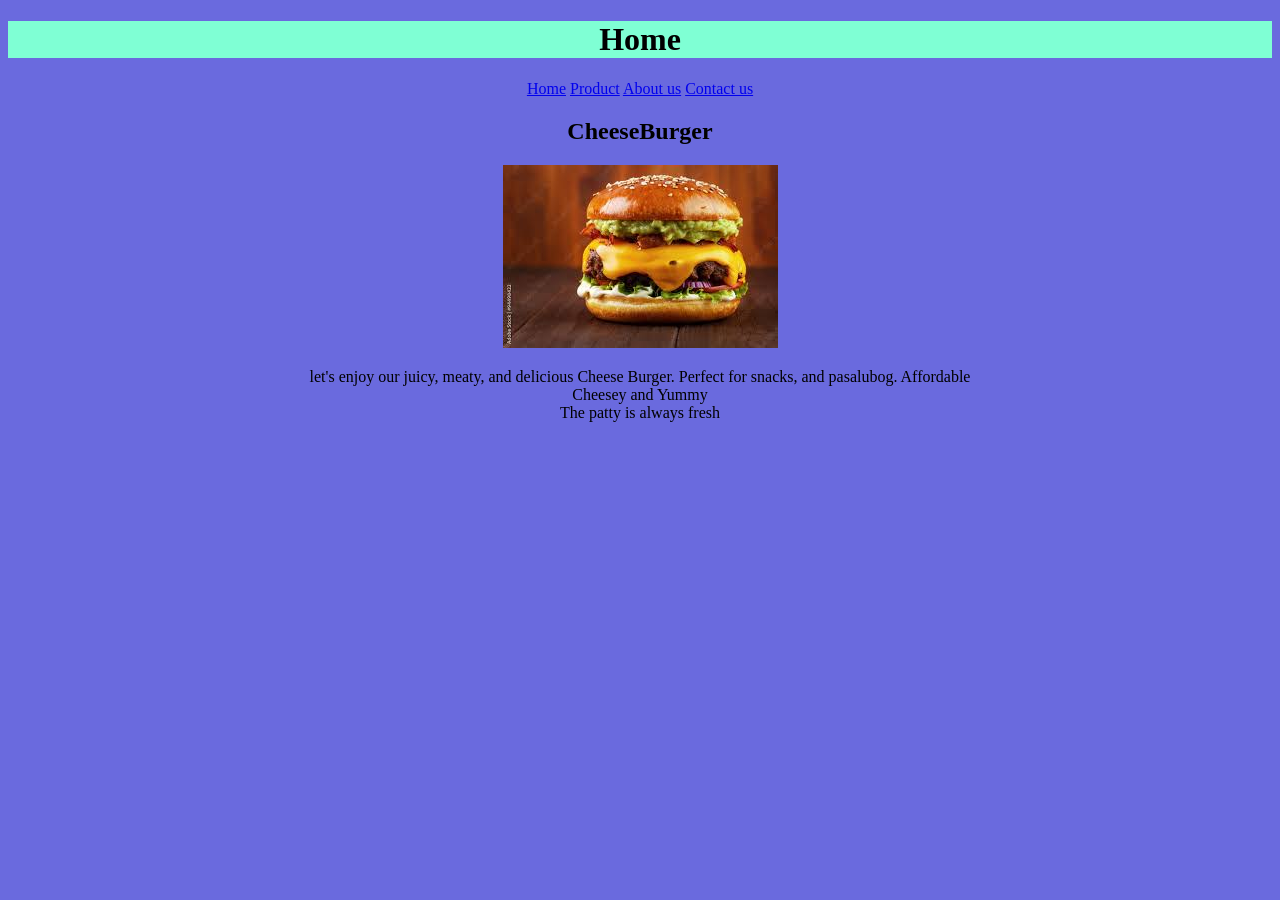
<file: index.html>
<!DOCTYPE html>
<html>
<head><title>CSS</title>
<link rel="stylesheet" href="style.css">
</head>
<body>
<center><h1>Home</h1>
 <a href="index.html">Home</a>
 <a href="Product_Collado.html">Product</a>
 <a href="About_Collado.html">About us</a>
 <a href="Contact_Collado.html">Contact us</a>
<h2>CheeseBurger</h2>
<img src="homepic.jpg">
<p>let's enjoy our juicy, meaty, and delicious Cheese Burger. Perfect for snacks, and pasalubog.
    Affordable<br> Cheesey and Yummy<br> The patty is always fresh<br>
</p>
</center>
</body> 
</html>
</file>
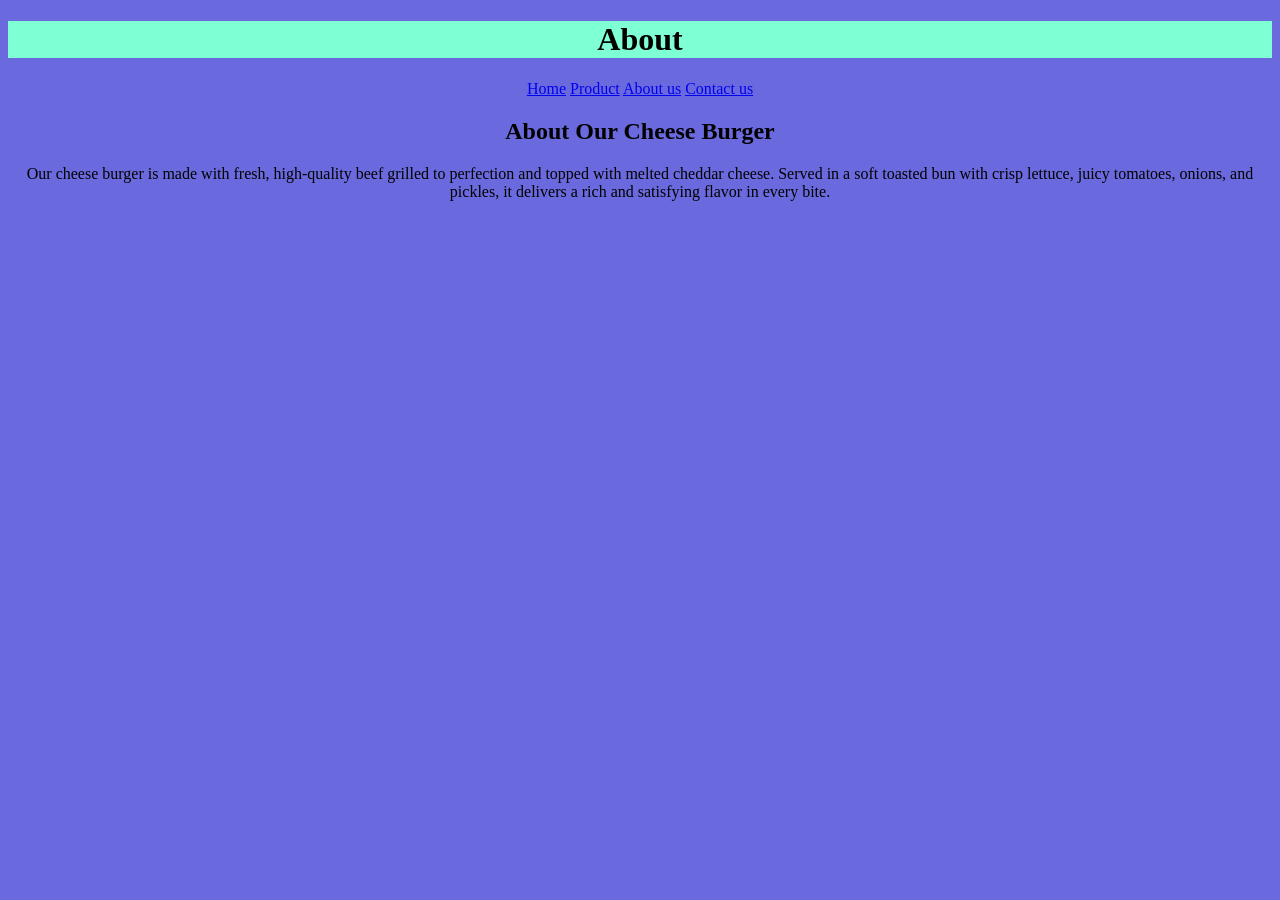
<file: About_Collado.html>
<!DOCTYPE html>
<html>
<head><title>CSS</title>
<link rel="stylesheet" href="style.css">
</head>
<body>
<center><h1>About</h1>
 <a href="index.html">Home</a>
 <a href="Product_Collado.html">Product</a>
 <a href="About_Collado.html">About us</a>
 <a href="Contact_Collado.html">Contact us</a>
 <h2>About Our Cheese Burger</h2>
    <p>
        Our cheese burger is made with fresh, high-quality beef grilled to perfection 
        and topped with melted cheddar cheese. Served in a soft toasted bun with crisp 
        lettuce, juicy tomatoes, onions, and pickles, it delivers a rich and satisfying flavor in every bite.
    </p>
</center>
</body>
</html>
</file>
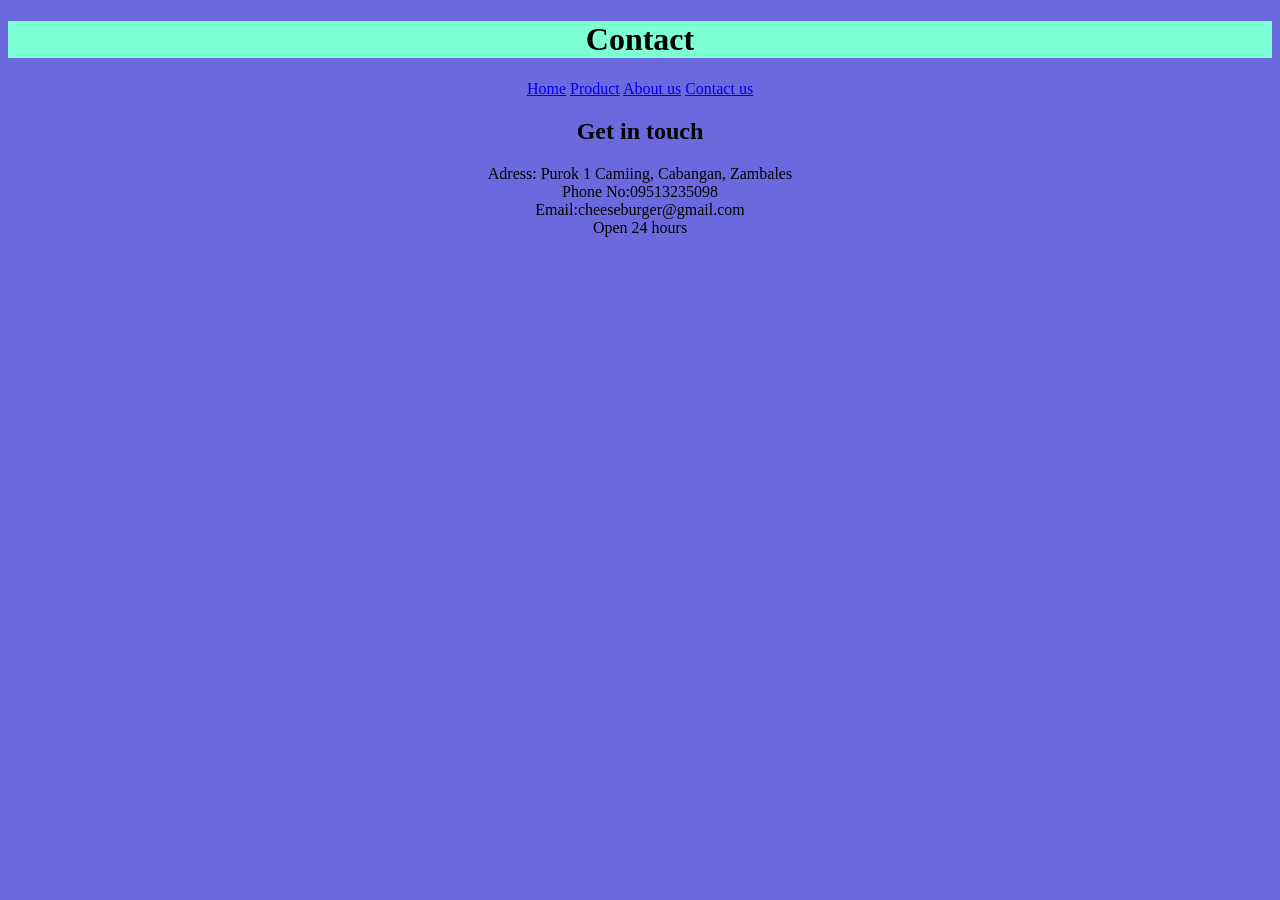
<file: Contact_Collado.html>
<!DOCTYPE html>
<html>
<head><title>CSS</title>
<link rel="stylesheet" href="style.css">
</head>
<body>
<center><h1>Contact</h1>
 <a href="index.html">Home</a>
 <a href="Product_Collado.html">Product</a>
 <a href="About_Collado.html">About us</a>
 <a href="Contact_Collado.html">Contact us</a>
 <h2>Get in touch</h2>
 <p>Adress: Purok 1 Camiing, Cabangan, Zambales <br>Phone No:09513235098<br>Email:cheeseburger@gmail.com<br>
    Open 24 hours</p></br>
</center>
</body>
</html>
</file>
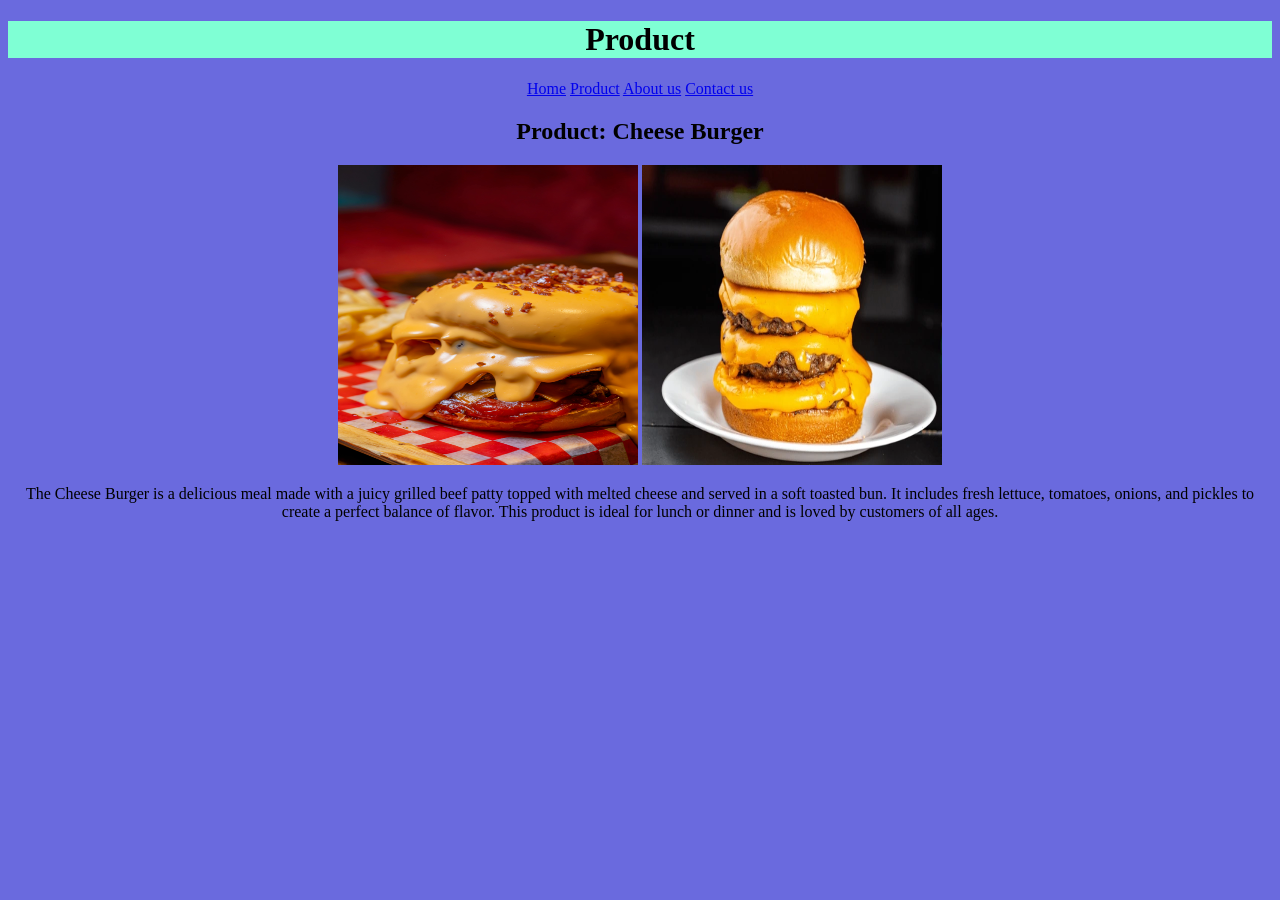
<file: Product_Collado.html>
<!DOCTYPE html>
<html>
<head><title>CSS</title>
<link rel="stylesheet" href="style.css">
</head>
<body>
<center><h1>Product</h1>
 <a href="index.html">Home</a>
 <a href="Product_Collado.html">Product</a>
 <a href="About_Collado.html">About us</a>
 <a href="Contact_Collado.html">Contact us</a>
 <h2>Product: Cheese Burger</h2>
<center>
 <img src="prod1.jpeg" width="300px" height="300px">
 <img src="prod2.jpg"width="300px" height="300px">

    <p>
        The Cheese Burger is a delicious meal made with a juicy grilled beef patty 
        topped with melted cheese and served in a soft toasted bun. It includes fresh 
        lettuce, tomatoes, onions, and pickles to create a perfect balance of flavor. 
        This product is ideal for lunch or dinner and is loved by customers of all ages.
    </p>
</center>
</body>
</html>
</file>
<file: style.css>
body{
    background-color: rgb(106, 106, 222);
}
h1{
    background-color: aquamarine;
}
</file>
